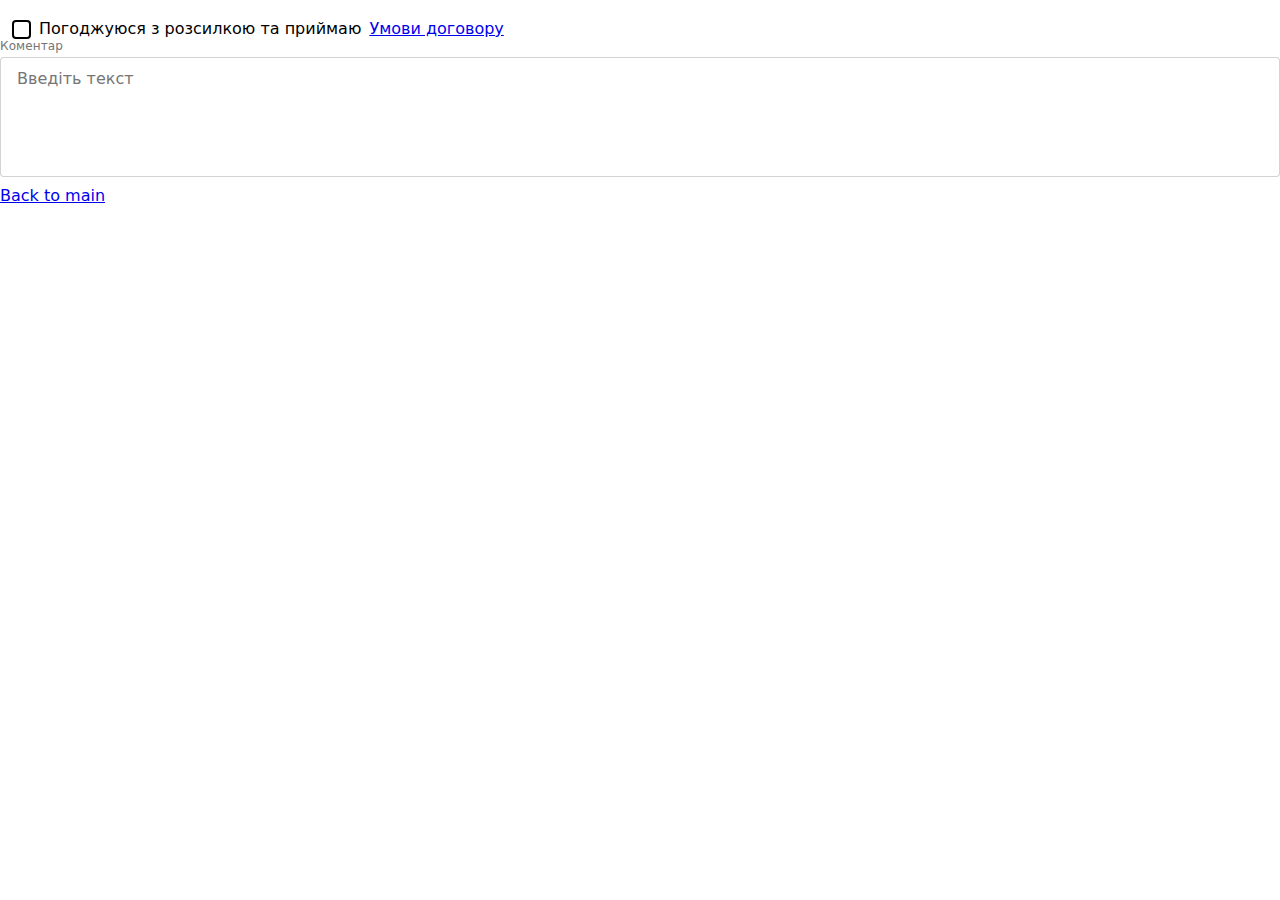
<file: t.html>
<!DOCTYPE html>
<html lang="en">
  <head>
    <meta charset="UTF-8" />
    <meta http-equiv="X-UA-Compatible" content="IE=edge" />
    <meta name="viewport" content="width=device-width, initial-scale=1.0" />
    <title>Портфоліо</title>
    <link rel="preconnect" href="https://fonts.googleapis.com" />
    <link rel="preconnect" href="https://fonts.gstatic.com" crossorigin />
    <link
      href="https://fonts.googleapis.com/css2?family=Raleway:wght@700&family=Roboto:wght@400;500;700;900&display=swap"
      rel="stylesheet"
    />
    <link
      rel="stylesheet"
      href="https://cdnjs.cloudflare.com/ajax/libs/modern-normalize/1.1.0/modern-normalize.min.css"
    />
    <link rel="stylesheet" href="./css/styles.css" />
  </head>
  <body>
    <label class="modal-label-checkbox" for="user_agreement_checkbox_field">
      <input
        class="modal-checkbox"
        type="checkbox"
        name="user_agreement_checkbox_field"
      />
      <span class="checkbox-custom">
        <svg class="checkbox-icon" width="18" height="18">
          <use href="./images/sprite.svg#icon-checkmark"></use>
        </svg>
      </span>

      <span>Погоджуюся з розсилкою та приймаю</span>
      <a href="https://www.instagram.com/">Умови договору</a>
    </label>
    <!-- User comment field -->
    <label class="modal-label" for="modal_commentary_field">
      <span class="modal-comment">Коментар</span>
      <textarea
        class="modal-comment-textarea"
        placeholder="Введіть текст"
        name="modal_commentary_field"
      ></textarea>
    </label>
    <a href="./index.html">Back to main</a>
  </body>
</html>
</file>
<file: css/styles.css>
:root {
  /* Text colors */
  --primary-text-color: #212121;
  --secondary-text-color: #757575;
  --accent-color: #2196f3;
  /* Background colors */
  --primary-white-color: #ffffff;
  --secondary-bg-color: #2f303a;
  --third-bg-color: #f5f4fa;
  --adress-list-color: rgba(255, 255, 255, 0.6);
  --item-border-color: #eeeeee;
  --logo-header-color: #000000;
  --button-active: #188ce8;
  --backdrop-color: rgba(0, 0, 0, 0.2);
  --projects-hover-color: rgba(33, 150, 243, 0.9);
  /* Icon colors */
  --main-icon-color: #afb1b8;
  --accent-icon-color: #ffffff;
  /* Others */
  --transition-fast: 250ms;
  --transition-slow: 500ms;
  --transition-function: cubic-bezier(0.4, 0, 0.2, 1);
}
/* акцент #2196F3 */
/* головний колір тексту #212121 */
/* вторинний колір тексту #757575 */
/* футер #2F303A */
/* мейл і телефон у футері rgba(255, 255, 255, 0.6 */
/* Лого перша частина #2196F3; */
.page {
  margin: 0;
  background-color: var(--primary-white-color);
  color: var(--primary-text-color);
  font-family: 'Roboto', sans-serif;
  font-size: 14px;
  line-height: 1.71;
  letter-spacing: 0.03em;
}
/* Reset,
Base settings */
ul {
  list-style: none;
  margin: 0;
  padding: 0;
}
img {
  display: block;
  max-width: 100%;
  height: auto;
}
button {
  font: inherit;
  border: none;
  padding: 0;
  cursor: pointer;
}
h1,
h2,
h3 {
  margin: 0;
}
p {
  margin: 0;
}

.container {
  max-width: 1200px;
  padding: 0 15px;
  margin: 0 auto;
}
.link {
  text-decoration: none;
  color: inherit;
  font-style: normal;
  font-weight: 500;
  font-size: 14px;
  line-height: 1.14;
  letter-spacing: 0.02em;

  transition: color var(--transition-fast) var(--transition-function);
}
.link:hover,
.link:focus {
  color: var(--accent-color);
}

/* Visually hidden */
.visually-hidden {
  position: absolute;
  white-space: nowrap;
  width: 1px;
  height: 1px;
  overflow: hidden;
  border: 0;
  padding: 0;
  clip: rect(0 0 0 0);
  clip-path: inset(50%);
  margin: -1px;
}
.min-title {
  margin-bottom: 10px;
}
.title {
  font-weight: 700;
  font-size: 36px;
  line-height: 1.17;
  text-align: center;
  margin-bottom: 50px;
}
.text {
  color: var(--secondary-text-color);
}
.section {
  padding-top: 94px;
  padding-bottom: 94px;
}
/**
  |============================
  | Header
  |============================
*/
/* Logo header footer */
.header {
  border-bottom: 1px solid #ececec;
}
.header__container {
  display: flex;
}

.logo {
  font-family: 'Raleway', sans-serif;
  font-weight: 700;
  font-size: 26px;
  line-height: calc(31 / 26);

  color: var(--logo-header-color);
  text-decoration: none;
}
.logo__header {
  display: inline-block;
  padding-top: 24px;
  padding-bottom: 24px;
  margin-right: 93px;
}

.logo__part {
  color: var(--accent-color);
}

/* Site nav */

.nav {
  display: flex;
}
.nav__list {
  display: flex;
  align-items: center;
  gap: 50px;
}
.nav__link {
  display: flex;
  position: relative;

  padding-top: 32px;
  padding-bottom: 31px;

  color: var(--primary-text-color);
  font-weight: 500;
  font-size: 14px;
  line-height: calc(16 / 14);
  letter-spacing: 0.02em;
}
.nav__link--current {
  color: var(--accent-color);
}
.nav__link--current::after {
  position: absolute;
  bottom: -1px;
  left: 0px;
  right: auto;
  content: '';
  width: 100%;
  height: 4px;
  background-color: var(--accent-color);
  border-radius: 2px;
}
/* Contacts header */

.contacts {
  display: flex;
  margin-left: auto;
  align-items: center;
  gap: 30px;
}
.contacts__link {
  display: flex;
  align-items: center;
  gap: 10px;

  padding-top: 32px;
  padding-bottom: 31px;

  color: var(--secondary-text-color);
}
.contacts__icon {
  fill: var(--secondary-text-color);
  transition: fill var(--transition-fast) var(--transition-function);
}
.contacts__link:hover .contacts__icon,
.contacts__link:focus .contacts__icon {
  fill: var(--accent-color);
}
/**
  |============================
  | Main
  |============================
*/

/* Hero section (hero button in Buttons section_ */
.hero {
  max-width: 1600px;
  padding-top: 200px;
  padding-bottom: 200px;
  margin: 0 auto;
  background-color: var(--secondary-bg-color);
  background-image: linear-gradient(
      rgba(47, 48, 58, 0.4),
      rgba(47, 48, 58, 0.4)
    ),
    url(../images/main-page/hero_background.jpg);
  background-repeat: no-repeat;
  background-size: cover;
  text-align: center;
}

.hero__title {
  width: 696px;
  margin: 0 auto;
  margin-bottom: 30px;
  color: var(--primary-white-color);
  font-weight: 900;
  font-size: 44px;
  line-height: calc(60 / 44);
  letter-spacing: 0.06em;
  text-transform: uppercase;
  text-align: center;
}
.hero__button {
}
/* Features section */
.features {
  padding-top: 94px;
}
.features__list {
  display: flex;
  gap: 30px;
}
.features__item {
  width: 270px;
  display: flex;
  flex-direction: column;
}
.features__icon-wrapper {
  display: flex;
  justify-content: center;
  align-items: center;

  width: 270px;
  height: 120px;
  margin-bottom: 30px;

  background-color: var(--third-bg-color);
}

.features__title {
  color: var(--primary-text-color);
  font-weight: 700;
  font-size: 14px;
  line-height: 1.14;
}

/* Services section */
.services__list {
  display: flex;
  gap: 30px;
}
.services__item {
  position: relative;
  width: 370px;
}
.services__title {
  display: block;
  position: absolute;
  width: 100%;
  bottom: 0;
  background-color: rgba(47, 48, 58, 0.8);
  padding-top: 27px;
  padding-bottom: 27px;

  margin-bottom: 0;
  font-size: 14px;
  line-height: calc(16 / 14);
  text-align: center;
  letter-spacing: 0.03em;
  text-transform: uppercase;

  color: var(--primary-white-color);
}
.services-section {
  padding-top: 0;
}

/* Team section */
.team {
  background-color: var(--third-bg-color);
}
.team__list {
  display: flex;
  gap: 30px;
}
.team__item {
  width: 270px;
  background-color: var(--primary-white-color);
  box-shadow: 0px 1px 3px rgba(0, 0, 0, 0.12), 0px 1px 1px rgba(0, 0, 0, 0.14),
    0px 2px 1px rgba(0, 0, 0, 0.2);
  border-radius: 0px 0px 4px 4px;
  text-align: center;
}
.team__content-wrapper {
  padding: 30px 32px;
}
.team__min-title {
  font-weight: 500;
  font-size: 16px;
  line-height: calc(19 / 16);
  margin-bottom: 10px;
}
.team__text {
  font-size: 16px;
  line-height: 1.19;
  margin-bottom: 16px;
}
.social {
  display: flex;
  gap: 10px;
  align-content: center;
  justify-content: center;
}
.social__icon {
  fill: var(--main-icon-color);
  transition: fill var(--transition-fast) var(--transition-function);
}
.social__link {
  display: flex;
  justify-content: center;
  align-items: center;

  width: 44px;
  height: 44px;

  border-radius: 50%;

  transition: background-color var(--transition-fast) var(--transition-function);
}
.social__link:hover .social__icon,
.social__link:focus .social__icon {
  fill: var(--accent-icon-color);
}
.social__link:hover,
.social__link:focus {
  background-color: var(--accent-color);
}

/* Clients section */
.clients__list {
  display: flex;
  gap: 30px;
  justify-content: center;
}
.clients__link {
  display: flex;
  justify-content: center;
  align-items: center;
  border: 1px solid var(--main-icon-color);
  border-radius: 4px;
  width: 170px;
  height: 92px;

  outline: transparent;

  transition: border-color var(--transition-fast) var(--transition-function);
}
.clients__link:hover,
.clients__link:focus {
  border-color: var(--accent-color);
}
.clients__icon {
  fill: var(--main-icon-color);
  transition: fill var(--transition-fast) var(--transition-function);
}
.clients__link:hover .clients__icon,
.clients__link:focus .clients__icon {
  fill: var(--accent-color);
}

/**
  |============================
  | Footer
  |============================
*/
.footer {
  background-color: var(--secondary-bg-color);
  padding-top: 60px;
  padding-bottom: 60px;
}
.footer__container {
  display: flex;
  align-items: baseline;
}
/* Logo footer */
.logo__footer {
  color: var(--primary-white-color);
  display: inline-block;
  margin-bottom: 20px;
}
/* Address */
.address-wrapper {
  display: block;
  width: 231px;
  margin-right: 70px;
}
.address__link {
  color: var(--adress-list-color);
  font-size: 14px;
  font-weight: 400;
  line-height: calc(24 / 14);
  letter-spacing: 0.03em;

  transition: color var(--transition-fast) var(--transition-function);
}

.address__item:not(:last-child) {
  margin-bottom: 9px;
}
.adress__link--white {
  color: var(--primary-white-color);
  font-style: normal;
  text-decoration: none;
}
/* Social company wrapper */
.socials-footer-wrapper {
  display: flex;
  flex-direction: column;
  margin-right: 93px;
}
.footer-title {
  margin-bottom: 20px;
  font-weight: 700;
  font-size: 14px;
  line-height: calc(16 / 14);
  letter-spacing: 0.03em;
  text-transform: uppercase;

  color: var(--primary-white-color);
}
.social__link--themedark {
  background-color: rgba(255, 255, 255, 0.1);
}
.social__icon--theme-dark {
  fill: var(--accent-icon-color);
}
/* Subscribe section */
/* Subscribe container */
.subscribe-form {
  display: flex;
}
/* Input field */
.subscribe-form__field {
  width: 358px;
  height: 50px;

  padding-left: 16px;
  margin-right: 12px;

  color: rgba(255, 255, 255, 0.6);
  background-color: transparent;
  border: 1px solid rgba(255, 255, 255, 0.3);
  filter: drop-shadow(0px 4px 4px rgba(0, 0, 0, 0.15));
  border-radius: 4px;

  transition: border-color var(--transition-fast) var(--transition-function);
}
.subscribe-form__field:hover,
.subscribe-form__field:focus {
  border-color: var(--accent-color);
  outline: 1px solid transparent;
}
.subscribe-form__field::placeholder {
  font-size: 16px;
  line-height: calc(20 / 16);
  letter-spacing: 0.03em;

  color: rgba(255, 255, 255, 0.6);
}
/* Subscribe button */
.subscribe-form__button {
  padding: 10px 28px;

  display: flex;
  align-items: center;

  font-weight: 700;
  font-size: 16px;
  line-height: calc(30 / 16);
  letter-spacing: 0.06em;
  color: var(--primary-white-color);
  background-color: var(--accent-color);
  box-shadow: 0px 4px 4px rgba(0, 0, 0, 0.15);
  border-radius: 4px;

  transition: background-color var(--transition-fast) var(--transition-function);
}
.subscribe-form__button:hover,
.subscribe-form__button:focus {
  background-color: var(--button-active);
}
.subscribe-form__icon {
  margin-left: 10px;
}
/**
  |============================
  | Portfolio page
  |============================
*/
/* Products section (portfolio.html) */
.categories {
  display: flex;
  gap: 8px;
  justify-content: center;
  margin-bottom: 50px;
}
.product-thumb {
  display: flex;
  overflow: hidden;
  position: relative;
}
.product-box-text-hidden {
  display: flex;
  align-items: center;
  position: absolute;
  padding: 0 24px;
  width: 100%;
  height: 100%;
  background-color: var(--projects-hover-color);
  font-weight: 400;
  font-size: 18px;
  line-height: calc(28 / 18);
  letter-spacing: 0.03em;
  color: var(--primary-white-color);

  transform: translateY(100%);
  transition: transform var(--transition-fast) var(--transition-function);
}
.product__link:hover .product-box-text-hidden,
.product__link:focus .product-box-text-hidden {
  transform: translateY(0);
}

.product__list {
  display: flex;
  flex-wrap: wrap;
  gap: 30px;
}
.product__title {
  margin-bottom: 4px;
  color: var(--primary-text-color);
  font-weight: 700;
  font-size: 18px;
  line-height: 2;
  letter-spacing: 0.06em;
  text-align: left;
}
.product__category {
  color: var(--secondary-text-color);
  font-size: 16px;
  line-height: 1.88;
  letter-spacing: 0.03em;
}
.product__item {
  width: 370px;

  background: var(--hero-title-color);
}
.product__link {
  text-decoration: none;
  display: inline-block;
  transition: box-shadow var(--transition-fast) var(--transition-function);
}
.product__link:hover,
.product__link:focus {
  box-shadow: 0px 1px 1px rgba(0, 0, 0, 0.12), 0px 4px 4px rgba(0, 0, 0, 0.06),
    1px 4px 6px rgba(0, 0, 0, 0.16);
  border-radius: 4px;
  outline: transparent;
}

.product__wrapper {
  padding: 20px 24px;
  border-left: 1px solid var(--item-border-color);
  border-right: 1px solid var(--item-border-color);
  border-bottom: 1px solid var(--item-border-color);
}
/* Buttons */

.button {
  font-family: 'Roboto', sans-serif;
  font-weight: 500;
  font-size: 16px;
  line-height: 1.62;
  letter-spacing: 0.03em;
  transition: color var(--transition-fast) var(--transition-function),
    background-color var(--transition-fast) var(--transition-function),
    box-shadow var(--transition-fast) var(--transition-function);
  border-color: transparent;
  border-radius: 4px;
}

.hero__button {
  margin: 0 auto;
  padding: 10px 32px;
  box-shadow: 0px 4px 4px rgba(0, 0, 0, 0.15);
  border-radius: 4px;
  color: var(--primary-white-color);
  background-color: var(--accent-color);
  font-weight: 700;
  font-size: 16px;
  line-height: calc(30 / 16);
  letter-spacing: 0.06em;
  transition: background-color var(--transition-fast) var(--transition-function),
    box-shadow var(--transition-fast) var(--transition-function);
}
.hero__button:hover,
.hero__button:focus,
.modal-btn-submit:hover {
  background-color: var(--button-active);
  box-shadow: 0px 4px 4px rgba(0, 0, 0, 0.15);
}
.categories__button {
  padding: 6px 22px;
  color: var(--primary-text-color);
  background-color: var(--third-bg-color);
}
.button:hover,
.button:focus,
.button.current {
  color: var(--primary-white-color);
  background-color: var(--accent-color);
  cursor: pointer;
  box-shadow: 0px 3px 1px rgba(0, 0, 0, 0.1), 0px 1px 2px rgba(0, 0, 0, 0.08),
    0px 2px 2px rgba(0, 0, 0, 0.12);
}
.button:active {
  background-color: var(--button-active);
  box-shadow: 0px 3px 1px rgba(0, 0, 0, 0.1), 0px 1px 2px rgba(0, 0, 0, 0.08),
    0px 2px 2px rgba(0, 0, 0, 0.12);
}
/* Modal window */
.modal {
  padding: 40px;
  position: absolute;
  width: 528px;
  top: 50%;
  left: 50%;
  transform: translateX(-50%) translateY(-50%);

  box-shadow: 0px 1px 3px rgba(0, 0, 0, 0.12), 0px 1px 1px rgba(0, 0, 0, 0.14),
    0px 2px 1px rgba(0, 0, 0, 0.2);
  border-radius: 4px;
  background-color: var(--primary-white-color);

  transition: opacity 500ms ease var(--transition-slow),
    transform 1000ms ease var(--transition-slow);
}
/* Modal form */
.modal-title {
  display: block;
  font-size: 20px;
  line-height: calc(23 / 20);
  text-align: center;
  letter-spacing: 0.03em;
  margin-bottom: 12px;
}
.modal-label {
  position: relative;
  display: flex;
  flex-direction: column;
  gap: 4px;
}
.modal-label:not(:last-child) {
  margin-bottom: 10px;
}
.modal-label > .input-field,
.modal-label > .modal-comment-textarea {
  border: 1px solid rgba(33, 33, 33, 0.2);
  border-radius: 4px;
  transition: border-color var(--transition-fast) var(--transition-function);
}

.modal-label > input {
  height: 40px;
  padding-left: 35px;
  padding-right: 5px;
}

.modal-label > input:hover,
.modal-label > input:focus,
.modal-label > .modal-comment-textarea:hover,
.modal-label > .modal-comment-textarea:focus {
  border-color: var(--accent-color);
  outline: 1px solid transparent;
}

.modal-label > .input-field:hover ~ .modal-icon,
.modal-label > .input-field:focus ~ .modal-icon,
.modal-btn-close:hover .modal-icons,
.modal-btn-close:focus .modal-icons {
  fill: var(--accent-color);
}

.modal-icon {
  position: absolute;
  bottom: 11px;
  left: 12px;
  transition: fill var(--transition-fast) var(--transition-function);
}

.modal-label > .modal-comment-textarea {
  resize: none;
  padding: 12px 16px;
  height: 120px;
}
button .modal-label > .modal-comment-textarea::placeholder {
  color: rgb(169, 169, 169);
  font-size: 12px;
}

.modal-comment {
  font-size: 12px;
  line-height: calc(14 / 12);
  letter-spacing: 0.01em;
  color: #757575;
}
/* custom checkbox */
.modal-label-checkbox {
  display: flex;
  gap: 8px;
  margin-top: 20px;
  padding: 0 12px;
}
.modal-checkbox {
  position: absolute;
  width: 1px;
  height: 1px;
  margin: -1px;
  border: none;
  padding: 0;
  overflow: hidden;
  clip: rect(0 0 0 0);
}
.form__agreement-link {
  color: var(--accent-color);
}
.checkbox-custom {
  height: 19px;
  width: 19px;
  border: 2px solid #000000;
  border-radius: 4px;
  display: flex;
  align-items: center;
  justify-content: center;
  transition: background-color var(--transition-fast) var(--transition-function);
}

.checkbox-icon {
  fill: transparent;
  transition: fill var(--transition-fast) var(--transition-function);
}

.modal-checkbox:checked + .checkbox-custom {
  background-color: var(--accent-color);
}

.modal-checkbox:checked + .checkbox-custom > .checkbox-icon {
  fill: var(--primary-white-color);
}
.user-agreement-link {
  color: var(--accent-color);
}
/* Modal buttons */

/* Submit */
.form__submit-button {
  display: block;

  width: 200px;
  padding: 10px 52px;
  margin: 0 auto;
  margin-top: 30px;

  font-weight: 700;
  font-size: 16px;
  line-height: 1.88;
  letter-spacing: 0.06em;
  box-shadow: 0px 4px 4px rgb(0 0 0 / 15%);
  border-radius: 4px;
  background-color: var(--accent-color);
  color: var(--primary-white-color);

  transition: background-color var(--transition-fast) var(--transition-function);
}
.form__submit-button:hover,
.form__submit-button:focus {
  background-color: var(--button-active);
}
/* Close */
.modal-btn-close {
  display: flex;
  justify-content: center;
  align-items: center;
  position: absolute;
  top: 8px;
  right: 8px;
  width: 30px;
  height: 30px;
  background-color: transparent;
  border: 1px solid rgba(0, 0, 0, 0.1);
  border-radius: 50%;
}
.modal-icons {
  transition: fill var(--transition-fast) var(--transition-function);
}
/* Backdrop */
.backdrop {
  position: fixed;
  top: 0;
  left: 0;
  width: 100vw;
  height: 100vh;
  overflow-y: hidden;
  background-color: var(--backdrop-color);

  transition: opacity var(--transition-slow), visibility var(--transition-slow);
}
.backdrop.is-hidden {
  opacity: 0;
  visibility: hidden;
  pointer-events: none;
}

.backdrop.is-hidden .modal {
  opacity: 0;
  transform: translateX(-50%) translateY(-70%);
}
</file>
